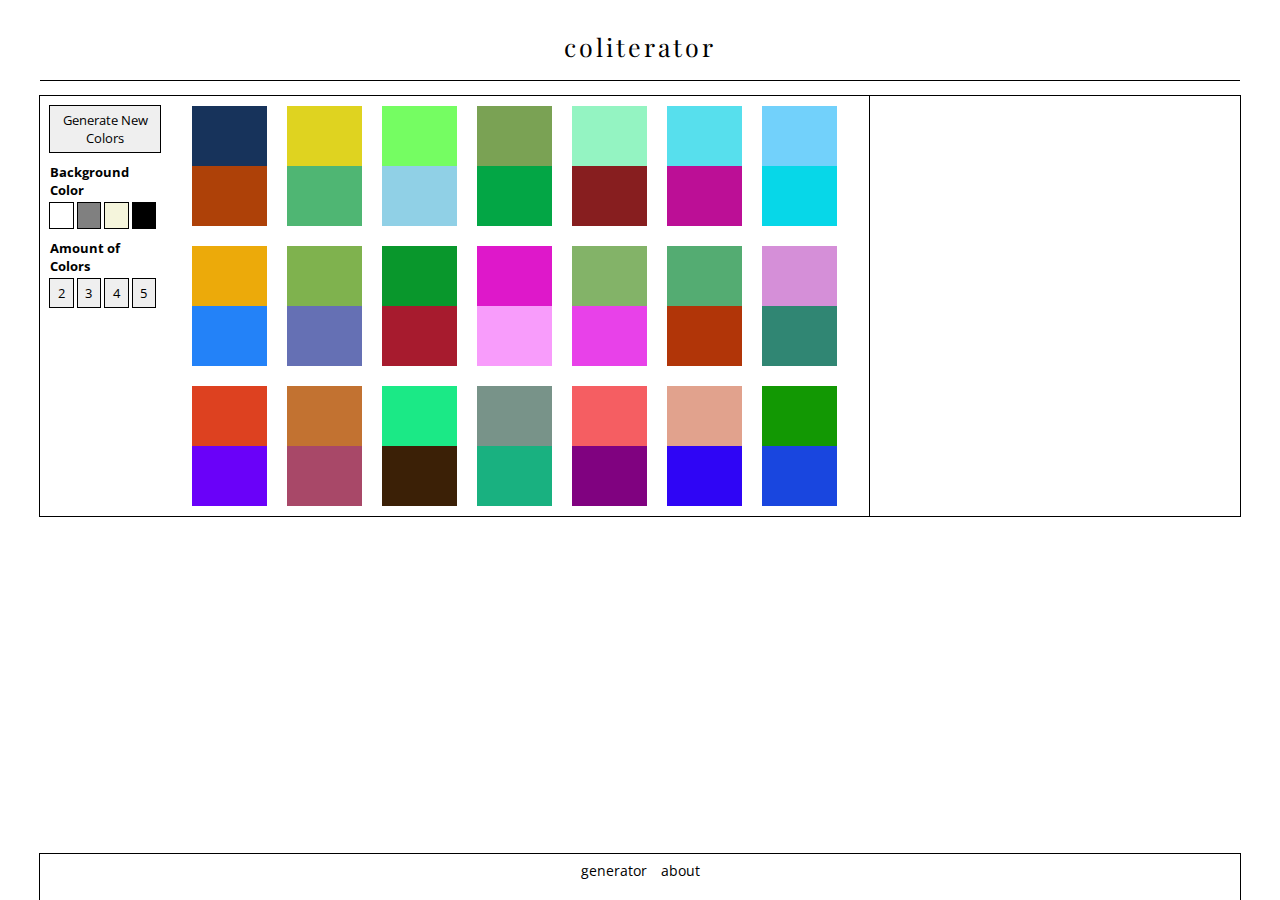
<file: index.html>
<!DOCTYPE html>
<html lang="en">
<head>
    <meta charset="UTF-8">
    <meta http-equiv="X-UA-Compatible" content="IE=edge">
    <meta name="viewport" content="width=device-width, initial-scale=1.0">
    <link href="https://fonts.googleapis.com/css2?family=Playfair+Display:wght@500&display=swap" rel="stylesheet">
    <link href="https://fonts.googleapis.com/css2?family=Open+Sans&display=swap" rel="stylesheet">
    <title>Random Color Combination Generator</title>
    <link rel="stylesheet" href="style.css">
</head>
<body>
    <div id="header">
        <a id="headerText" href="index.html">coliterator</a>
    </div>
    <div id="content">
        <div id="optionsBlock">
            <button id="button4" class="optionButton" type="button">Generate New Colors</button>
            <h1 class="optionsHeader">Background Color</h1>
            <div class="optionsContainer">
                <button id="button5" class="optionButton" type="button"> </button>
                <button id="button6" class="optionButton" type="button"> </button>
                <button id="button7" class="optionButton" type="button"> </button>
                <button id="button8" class="optionButton" type="button"> </button>
            </div>
            <h1 class="optionsHeader">Amount of Colors</h1>
            <div class="optionsContainer">
                <button id="button0" class="optionButton" type="button">2</button>
                <button id="button1" class="optionButton" type="button">3</button>
                <button id="button2" class="optionButton" type="button">4</button>
                <button id="button3" class="optionButton" type="button">5</button>
            </div> 
        </div>
        <div id="gallery">
            <div id="combination0" class="combinationContainer">
                <div id="colorBlock0.0" class="colorBlock"></div>
                <div id="colorBlock0.1" class="colorBlock"></div>
                <div id="colorBlock0.2" class="colorBlock2"></div>
                <div id="colorBlock0.3" class="colorBlock3"></div>
                <div id="colorBlock0.4" class="colorBlock4"></div>
            </div>
            <div id="combination1" class="combinationContainer">
                <div id="colorBlock1.0" class="colorBlock"></div>
                <div id="colorBlock1.1" class="colorBlock"></div>
                <div id="colorBlock1.2" class="colorBlock2"></div>
                <div id="colorBlock1.3" class="colorBlock3"></div>
                <div id="colorBlock1.4" class="colorBlock4"></div>
            </div>
            <div id="combination2" class="combinationContainer">
                <div id="colorBlock2.0" class="colorBlock"></div>
                <div id="colorBlock2.1" class="colorBlock"></div>
                <div id="colorBlock2.2" class="colorBlock2"></div>
                <div id="colorBlock2.3" class="colorBlock3"></div>
                <div id="colorBlock2.4" class="colorBlock4"></div>
            </div>
            <div id="combination3" class="combinationContainer">
                <div id="colorBlock3.0" class="colorBlock"></div>
                <div id="colorBlock3.1" class="colorBlock"></div>
                <div id="colorBlock3.2" class="colorBlock2"></div>
                <div id="colorBlock3.3" class="colorBlock3"></div>
                <div id="colorBlock3.4" class="colorBlock4"></div>
            </div>
            <div id="combination4" class="combinationContainer">
                <div id="colorBlock4.0" class="colorBlock"></div>
                <div id="colorBlock4.1" class="colorBlock"></div>
                <div id="colorBlock4.2" class="colorBlock2"></div>
                <div id="colorBlock4.3" class="colorBlock3"></div>
                <div id="colorBlock4.4" class="colorBlock4"></div>
            </div>
            <div id="combination5" class="combinationContainer">
                <div id="colorBlock5.0" class="colorBlock"></div>
                <div id="colorBlock5.1" class="colorBlock"></div>
                <div id="colorBlock5.2" class="colorBlock2"></div>
                <div id="colorBlock5.3" class="colorBlock3"></div>
                <div id="colorBlock5.4" class="colorBlock4"></div>
            </div>
            <div id="combination6" class="combinationContainer">
                <div id="colorBlock6.0" class="colorBlock"></div>
                <div id="colorBlock6.1" class="colorBlock"></div>
                <div id="colorBlock6.2" class="colorBlock2"></div>
                <div id="colorBlock6.3" class="colorBlock3"></div>
                <div id="colorBlock6.4" class="colorBlock4"></div>
            </div>
            <div id="combination7" class="combinationContainer">
                <div id="colorBlock7.0" class="colorBlock"></div>
                <div id="colorBlock7.1" class="colorBlock"></div>
                <div id="colorBlock7.2" class="colorBlock2"></div>
                <div id="colorBlock7.3" class="colorBlock3"></div>
                <div id="colorBlock7.4" class="colorBlock4"></div>
            </div>
            <div id="combination8" class="combinationContainer">
                <div id="colorBlock8.0" class="colorBlock"></div>
                <div id="colorBlock8.1" class="colorBlock"></div>
                <div id="colorBlock8.2" class="colorBlock2"></div>
                <div id="colorBlock8.3" class="colorBlock3"></div>
                <div id="colorBlock8.4" class="colorBlock4"></div>
            </div>
            <div id="combination9" class="combinationContainer">
                <div id="colorBlock9.0" class="colorBlock"></div>
                <div id="colorBlock9.1" class="colorBlock"></div>
                <div id="colorBlock9.2" class="colorBlock2"></div>
                <div id="colorBlock9.3" class="colorBlock3"></div>
                <div id="colorBlock9.4" class="colorBlock4"></div>
            </div>
            <div id="combination10" class="combinationContainer">
                <div id="colorBlock10.0" class="colorBlock"></div>
                <div id="colorBlock10.1" class="colorBlock"></div>
                <div id="colorBlock10.2" class="colorBlock2"></div>
                <div id="colorBlock10.3" class="colorBlock3"></div>
                <div id="colorBlock10.4" class="colorBlock4"></div>
            </div>
            <div id="combination11" class="combinationContainer">
                <div id="colorBlock11.0" class="colorBlock"></div>
                <div id="colorBlock11.1" class="colorBlock"></div>
                <div id="colorBlock11.2" class="colorBlock2"></div>
                <div id="colorBlock11.3" class="colorBlock3"></div>
                <div id="colorBlock11.4" class="colorBlock4"></div>
            </div>
            <div id="combination12" class="combinationContainer">
                <div id="colorBlock12.0" class="colorBlock"></div>
                <div id="colorBlock12.1" class="colorBlock"></div>
                <div id="colorBlock12.2" class="colorBlock2"></div>
                <div id="colorBlock12.3" class="colorBlock3"></div>
                <div id="colorBlock12.4" class="colorBlock4"></div>
            </div>
            <div id="combination13" class="combinationContainer">
                <div id="colorBlock13.0" class="colorBlock"></div>
                <div id="colorBlock13.1" class="colorBlock"></div>
                <div id="colorBlock13.2" class="colorBlock2"></div>
                <div id="colorBlock13.3" class="colorBlock3"></div>
                <div id="colorBlock13.4" class="colorBlock4"></div>
            </div>
            <div id="combination14" class="combinationContainer">
                <div id="colorBlock14.0" class="colorBlock"></div>
                <div id="colorBlock14.1" class="colorBlock"></div>
                <div id="colorBlock14.2" class="colorBlock2"></div>
                <div id="colorBlock14.3" class="colorBlock3"></div>
                <div id="colorBlock14.4" class="colorBlock4"></div>
            </div>
            <div id="combination15" class="combinationContainer">
                <div id="colorBlock15.0" class="colorBlock"></div>
                <div id="colorBlock15.1" class="colorBlock"></div>
                <div id="colorBlock15.2" class="colorBlock2"></div>
                <div id="colorBlock15.3" class="colorBlock3"></div>
                <div id="colorBlock15.4" class="colorBlock4"></div>
            </div>
            <div id="combination16" class="combinationContainer">
                <div id="colorBlock16.0" class="colorBlock"></div>
                <div id="colorBlock16.1" class="colorBlock"></div>
                <div id="colorBlock16.2" class="colorBlock2"></div>
                <div id="colorBlock16.3" class="colorBlock3"></div>
                <div id="colorBlock16.4" class="colorBlock4"></div>
            </div>
            <div id="combination17" class="combinationContainer">
                <div id="colorBlock17.0" class="colorBlock"></div>
                <div id="colorBlock17.1" class="colorBlock"></div>
                <div id="colorBlock17.2" class="colorBlock2"></div>
                <div id="colorBlock17.3" class="colorBlock3"></div>
                <div id="colorBlock17.4" class="colorBlock4"></div>
            </div>
            <div id="combination18" class="combinationContainer">
                <div id="colorBlock18.0" class="colorBlock"></div>
                <div id="colorBlock18.1" class="colorBlock"></div>
                <div id="colorBlock18.2" class="colorBlock2"></div>
                <div id="colorBlock18.3" class="colorBlock3"></div>
                <div id="colorBlock18.4" class="colorBlock4"></div>
            </div>
            <div id="combination19" class="combinationContainer">
                <div id="colorBlock19.0" class="colorBlock"></div>
                <div id="colorBlock19.1" class="colorBlock"></div>
                <div id="colorBlock19.2" class="colorBlock2"></div>
                <div id="colorBlock19.3" class="colorBlock3"></div>
                <div id="colorBlock19.4" class="colorBlock4"></div>
            </div>
            <div id="combination20" class="combinationContainer">
                <div id="colorBlock20.0" class="colorBlock"></div>
                <div id="colorBlock20.1" class="colorBlock"></div>
                <div id="colorBlock20.2" class="colorBlock2"></div>
                <div id="colorBlock20.3" class="colorBlock3"></div>
                <div id="colorBlock20.4" class="colorBlock4"></div>
            </div>
        </div>
        <div id="sideContainer">
            <div id="variationsContainer">
                <div id="displayBlockCombination">
                    <div id="displayColorBlock0" class="displayBlock"></div>
                    <div id="displayColorBlock1" class="displayBlock"></div>
                    <div id="displayColorBlock2" class="displayBlock2"></div>
                    <div id="displayColorBlock3" class="displayBlock2"></div>
                    <div id="displayColorBlock4" class="displayBlock2"></div>
                </div>
                <div id="displayGradientCombination"></div>
                <div id="displayLetterContainer">
                    <!--
                    <svg width="100px" height="100px">
                        <path id="displayLetter" d="M56,82.9v-3.4c6.3-0.9,6.6-1.9,5.2-6c-1.1-3.3-2.8-7.9-4.5-12.7H36.6c-1.3,3.6-2.7,7.4-3.8,10.8c-2.1,6.3-0.1,7.1,7.8,7.9   v3.4H16.8v-3.4c6.2-0.8,7.8-1.6,11.2-10.1l20.6-51.5l4.2-0.8C59.1,34.2,65.8,52.3,72.2,69c3.5,9,4.4,9.7,11,10.5v3.4H56z    M46.9,33.6c-3,7.6-6,15.1-8.6,22.5H55L46.9,33.6z" fill="none"/>
                    </svg>
                    -->
                    <h4 id="displayTextHeader">Lorem Ipsum</h4>
                    <h4 id="displayTextHeader2">Tässä on alaotsikko</h4>
                    <h4 id="displayTextBody">Duis sollicitudin hendrerit accumsan. Etiam iaculis feugiat nunc nec fringilla. Nam non mi at dui imperdiet porttitor at at erat.</h4>
                </div> 
            </div>
            <div id="valueContainer">
                <div id="valueText">
                    <div class="singleValueContainer">
                        <div id="colorValueBlock0" class="colorValueBlock"></div>
                        <h3 id="colorValue0" class="colorValue"></h3>
                    </div>
                    <div class="singleValueContainer">
                        <div id="colorValueBlock1" class="colorValueBlock"></div>
                        <h3 id="colorValue1" class="colorValue"></h3>
                    </div>
                    <div class="singleValueContainer">
                        <div id="colorValueBlock2" class="colorValueBlock"></div>
                        <h3 id="colorValue2" class="colorValue"></h3>
                    </div>
                    <div class="singleValueContainer">
                        <div id="colorValueBlock3" class="colorValueBlock"></div>
                        <h3 id="colorValue3" class="colorValue"></h3>
                    </div>
                    <div class="singleValueContainer">
                        <div id="colorValueBlock4" class="colorValueBlock"></div>
                        <h3 id="colorValue4" class="colorValue"></h3>
                    </div>
                </div> 
            </div>   
        </div>
    </div>
    <div id="footer">
        <a class="footerLink" href="index.html">generator</a> 
        <a class="footerLink" href="about.html">about</a> 
    </div>
    <script type="text/javascript" src="script.js"></script>
</body>
</html>
</file>
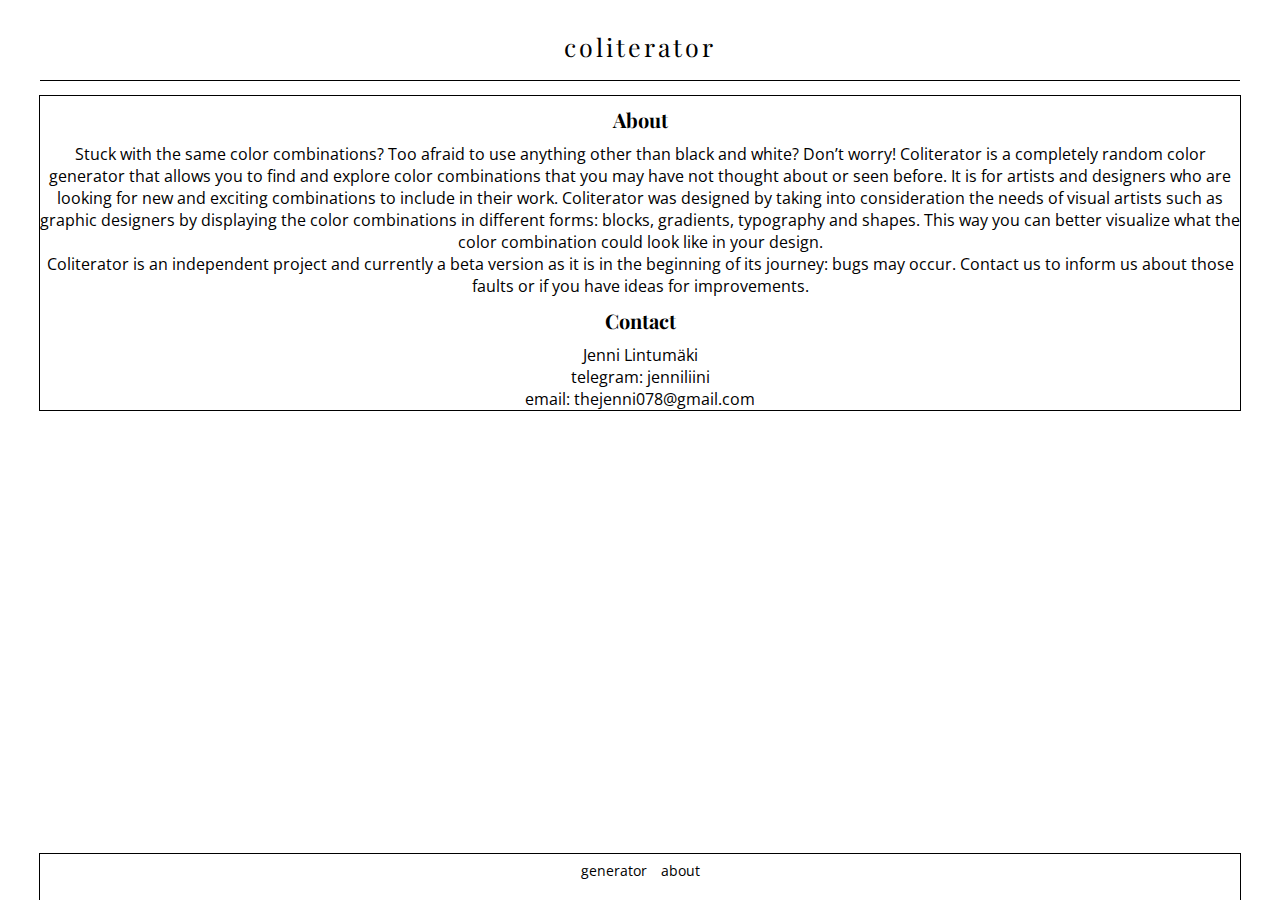
<file: about.html>
<!DOCTYPE html>
<html lang="en">
<head>
    <meta charset="UTF-8">
    <meta http-equiv="X-UA-Compatible" content="IE=edge">
    <meta name="viewport" content="width=device-width, initial-scale=1.0">
    <link href="https://fonts.googleapis.com/css2?family=Playfair+Display:wght@500&display=swap" rel="stylesheet">
    <link href="https://fonts.googleapis.com/css2?family=Open+Sans&display=swap" rel="stylesheet">
    <link rel="stylesheet" href="style.css">
    <title>About</title>
</head>
<body>
    <div id="header">
        <a id="headerText" href="index.html">coliterator</a>
    </div>
    <div id="aboutContent">
        <h2>About</h2>
        <p>Stuck with the same color combinations? Too afraid to use anything other than black and white? Don’t worry! Coliterator is a  completely random color generator that allows you to find and explore color combinations that you may have not thought about or seen before. It is for artists and designers who are looking for new and exciting combinations to include in their work. Coliterator was designed by taking into consideration the needs of  visual artists such as graphic designers by displaying the color combinations in different forms: blocks, gradients, typography and shapes. This way you can better visualize what the color combination could look like in your design.</p>
        <p>Coliterator is an independent project and currently a beta version as it is in the beginning of its journey: bugs may occur. Contact us to inform us about those faults or if you have ideas for improvements. </p>
        <h2>Contact</h2>
        <p>Jenni Lintumäki</p>
        <p>telegram: jenniliini</p>
        <p>email: thejenni078@gmail.com</p>
    </div>
    <div id="footer">
        <a class="footerLink" href="index.html">generator</a> 
        <a class="footerLink" href="about.html">about</a> 
    </div>
</body>
</html>
</file>
<file: style.css>
* {
    padding:0;
    margin:0;
}
body{
    background-color: white;
    min-height: 100vh;
    display: flex;
    flex-direction: column;
}
#header {
    top: 0;
    display: block;
    width: 1200px;
    height: 80px;
    margin-left: auto;
    margin-right: auto;
    margin-bottom: 15px;
    border-bottom: 1px solid;
}
#headerText {
    display: block;
    text-align: center;
    font-family: 'Playfair Display', serif;
    font-size: 25px;
    padding-top: 30px;
    letter-spacing: 3px;
    text-decoration: none;
    color: black;
}
#headerText:hover {
    cursor: pointer;
    color: red;
}
h2 {
    text-align: center;
    font-family: 'Playfair Display', serif;
    font-size: 20px;
    margin: 10px;
}
h3 {
    font-size: 14px;
    font-family: 'Open Sans', sans-serif;
}
p {
    text-align: center;
    font-family: 'Open Sans', sans-serif;
}
#content {
    width: 1200px;
    display: flex;
    margin-left: auto;
    margin-right: auto;
    justify-content: center;
    outline: 1px solid black;
}
/* OPTIONS ELEMENTS */
.optionsHeader {
    font-size: 13px;
    font-family: 'Open Sans', sans-serif;
    margin-top: 6px;
    margin-bottom: 4px;
}
.optionsContainer {
    display: flex;
}
#optionsBlock {
    display: block;
    width: 110px;
    margin-top: 10px;
    margin-left: 10px;
}
.optionButton {
    outline: 1px solid black;
    border: none;
    margin-bottom: 5px;
    width: 110px;
    padding-top: 5px;
    padding-bottom: 5px;
    transition-duration: 0.4s;
    font-family: 'Open Sans', sans-serif;
}
.optionButton:hover {
    background-color: gray;
    cursor: pointer;
}
#button0, #button1, #button2, #button3 {margin-right: 5px;}
#button5 {background-color: white; height: 25px; margin-right: 5px;}
#button6 {background-color: gray; height: 25px; margin-right: 5px;}
#button7 {background-color: beige; height: 25px; margin-right: 5px;}
#button8 {background-color: black; height: 25px; margin-right: 5px;}

/* OGALLERY */
#gallery {
    width: 70%;
    display: flex;
    flex-wrap: wrap;
    justify-content: center;
}
.combinationContainer {
    display: block;
    width: 75px;
    height: 120px;
    margin: 10px;
    transition-duration: 0.15s;
}
.combinationContainer:hover {
    outline: 1px solid black;
    cursor: pointer;
}

.colorBlock {
    display: block;
    height: 60px;
    width: 75px;
}
.colorBlock2 {
    display: none;
    height: 40px;
    width: 75px;
    background-color: aquamarine;
}
.colorBlock3 {
    display: none;
    height: 30px;
    width: 75px;
    background-color: aquamarine;
}
.colorBlock4 {
    display: none;
    height: 24px;
    width: 75px;
    background-color: aquamarine;
}
/* DISPLAY ELEMENTS */
#sideContainer {
    border-left: 1px solid;
    padding-top: 10px;
}
#displayBlockCombination {
    display: flex;
    margin: 10px;
}
.displayBlock {
    display: block;
    height: 75px;
    width: 175px;
}
.displayBlock2 {
    display: none;
    height: 75px;
    width: 100px;
}
#variationsContainer {
    display: block;
}
#displayGradientCombination {
    display: block;
    width: 350px;
    height: 75px;
    margin: 10px;
}
#displayLetterContainer {
    display: none;
    width: 335px;
    margin: 10px;
    padding: 8px;
}
#displayLetter {
    fill: none;
}
#displayTextHeader {
    font-family: 'Playfair Display', serif;
    font-size: 25px;
    margin-top: -10px;
    margin-bottom: -5px;
}
#displayTextHeader2 {
    font-family: 'Playfair Display', serif;
    font-size: 18px;
    margin-top: -5px;
    margin-bottom: -15px;
}
#displayTextBody {
    font-family: 'Playfair Display', serif;
    font-size: 14px;
    width: 300px;
}
/* COLOR INFORMATION */
#valueContainer {
    display: block;
    padding: 8px;
}
#valueText {
    display: flex;
}
.singleValueContainer{
    margin-right: 10px;
    width: 50px;
    padding: 5px;
}
.colorValueBlock {
    display: block;
    height: 25px;
    width: 25px;
    margin-bottom: 5px;
}
/* FOOTER */
#footer {
    width: 1200px;
    display: flex;
    justify-content: center;
    margin-left: auto;
    margin-right: auto;
    margin-top: auto;
    outline: 1px solid black;
}
.footerLink {
    font-size: 14px;
    font-family: 'Open Sans', sans-serif;
    text-decoration: none;
    color: black;
    margin: 7px;
    margin-bottom: 20px;
}
.footerLink:hover {
    cursor: pointer;
    color: red;
}
/* ABOUT PAGE */

#aboutContent {
    display: block;
    width: 1200px;
    margin-left: auto;
    margin-right: auto;
    outline: 1px solid black;
}
</file>
